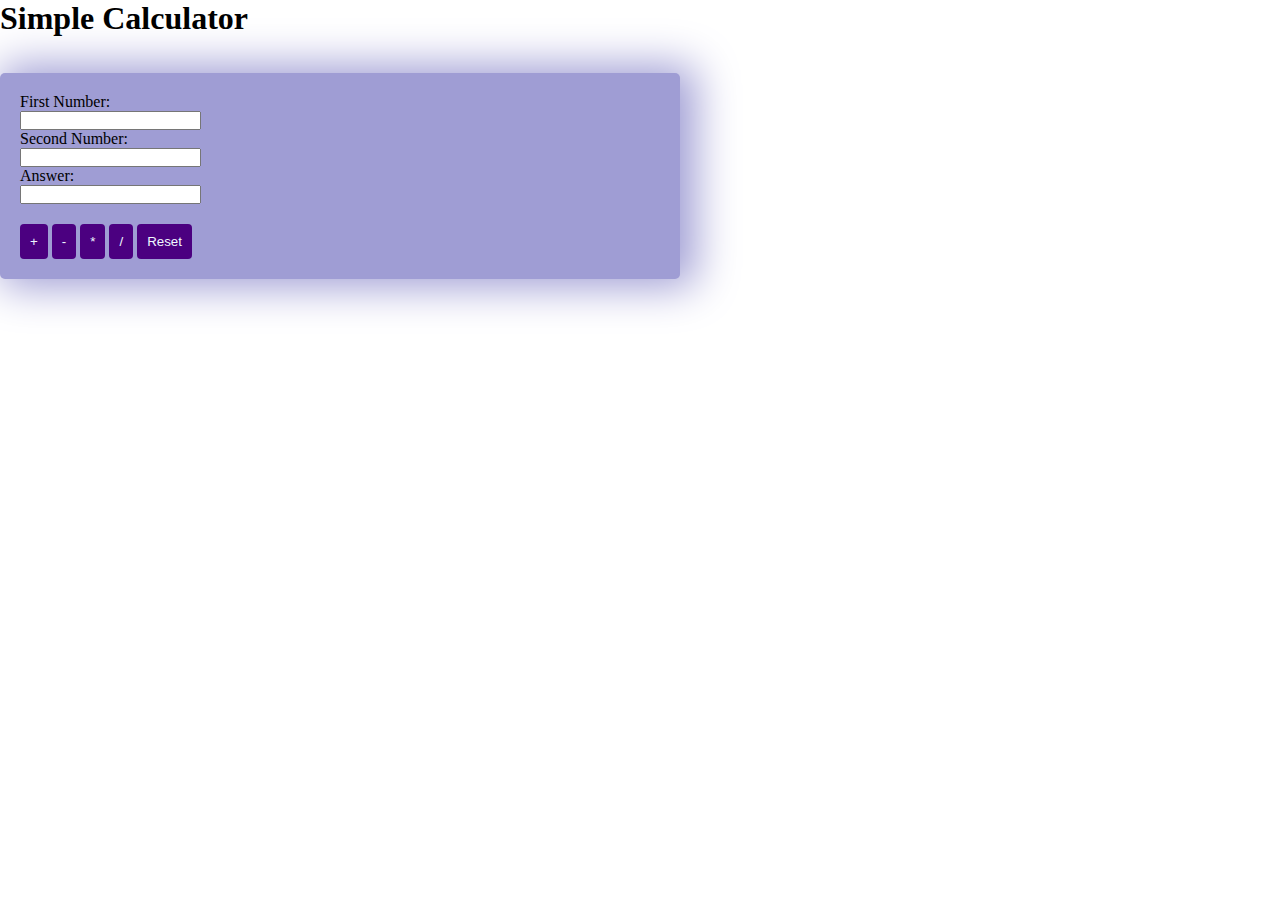
<file: index.html>
<!DOCTYPE html>
<html lang="en">
<head>
    <meta charset="UTF-8">
    <meta name="viewport" content="width=device-width, initial-scale=1.0">
    <title>Document</title>
    <link rel="stylesheet" href="style.css">
</head>
<body>
   
    <h1>Simple Calculator</h1><br><br>
    <form class="form">
        <label>First Number:<br></label>
        <input type="text" id="num1"><br>
        <label>Second Number:<br></label>
        <input type="text" id="num2"><br>
        <label>Answer:<br></label>
        <input type="text" id="Result"><br>

        <button type="button" onclick="add()" style="color: aliceblue;">+</button>
        <button  type="button"onclick="sub()" style="color: aliceblue;">-</button>
        <button  type="button"onclick="mul()" style="color: aliceblue;">*</button>
        <button  type="button"onclick="div()" style="color: aliceblue;">/</button>
        <button type="button" ondblclick="reset()" style="color: aliceblue;">Reset</button>
        
    </form>
    <script src="calc.js"></script>

</body>
</html>
</file>
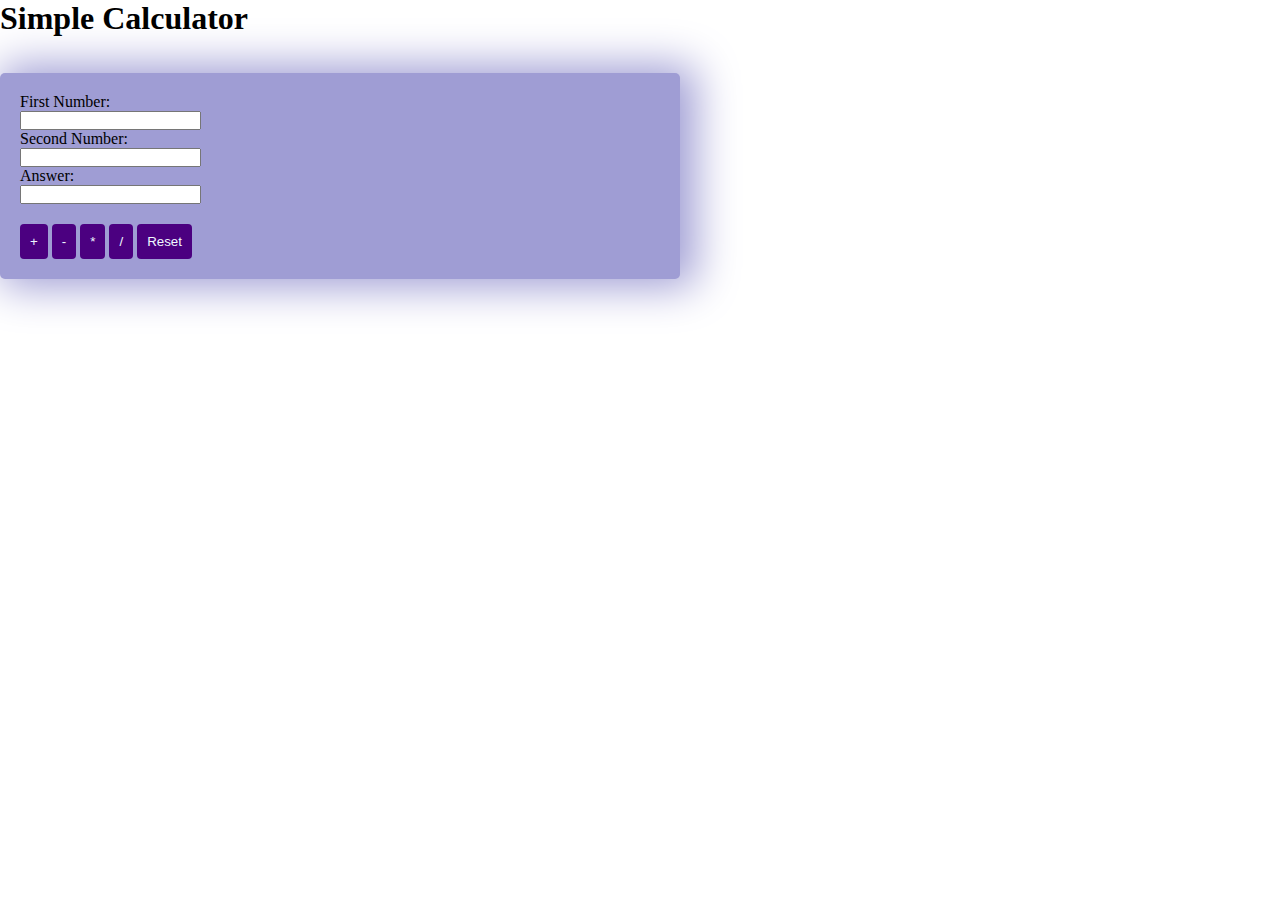
<file: calc.html>
<!DOCTYPE html>
<html lang="en">
<head>
    <meta charset="UTF-8">
    <meta name="viewport" content="width=device-width, initial-scale=1.0">
    <title>Document</title>
    <link rel="stylesheet" href="style.css">
</head>
<body>
   
    <h1>Simple Calculator</h1><br><br>
    <form class="form">
        <label>First Number:<br></label>
        <input type="text" id="num1"><br>
        <label>Second Number:<br></label>
        <input type="text" id="num2"><br>
        <label>Answer:<br></label>
        <input type="text" id="Result"><br>

        <button type="button" onclick="add()" style="color: aliceblue;">+</button>
        <button  type="button"onclick="sub()" style="color: aliceblue;">-</button>
        <button  type="button"onclick="mul()" style="color: aliceblue;">*</button>
        <button  type="button"onclick="div()" style="color: aliceblue;">/</button>
        <button type="button" ondblclick="reset()" style="color: aliceblue;">Reset</button>
        
    </form>
    <script src="calc.js"></script>

</body>
</html>
</file>
<file: style.css>
*{
    margin: 0;
    padding: 0;
}
.form{
    width: 50%;
    background-color: rgb(159, 157, 212);
    padding: 20px;
    border-radius: 5px;
    box-shadow: 8px 0px 43px 8px rgba(159, 157, 212);
}
button{
    background-color: rgb(75, 0, 128);
    border: none;
    border-radius: 4px;
    padding: 10px;
    margin-top: 20px;
}
</file>
